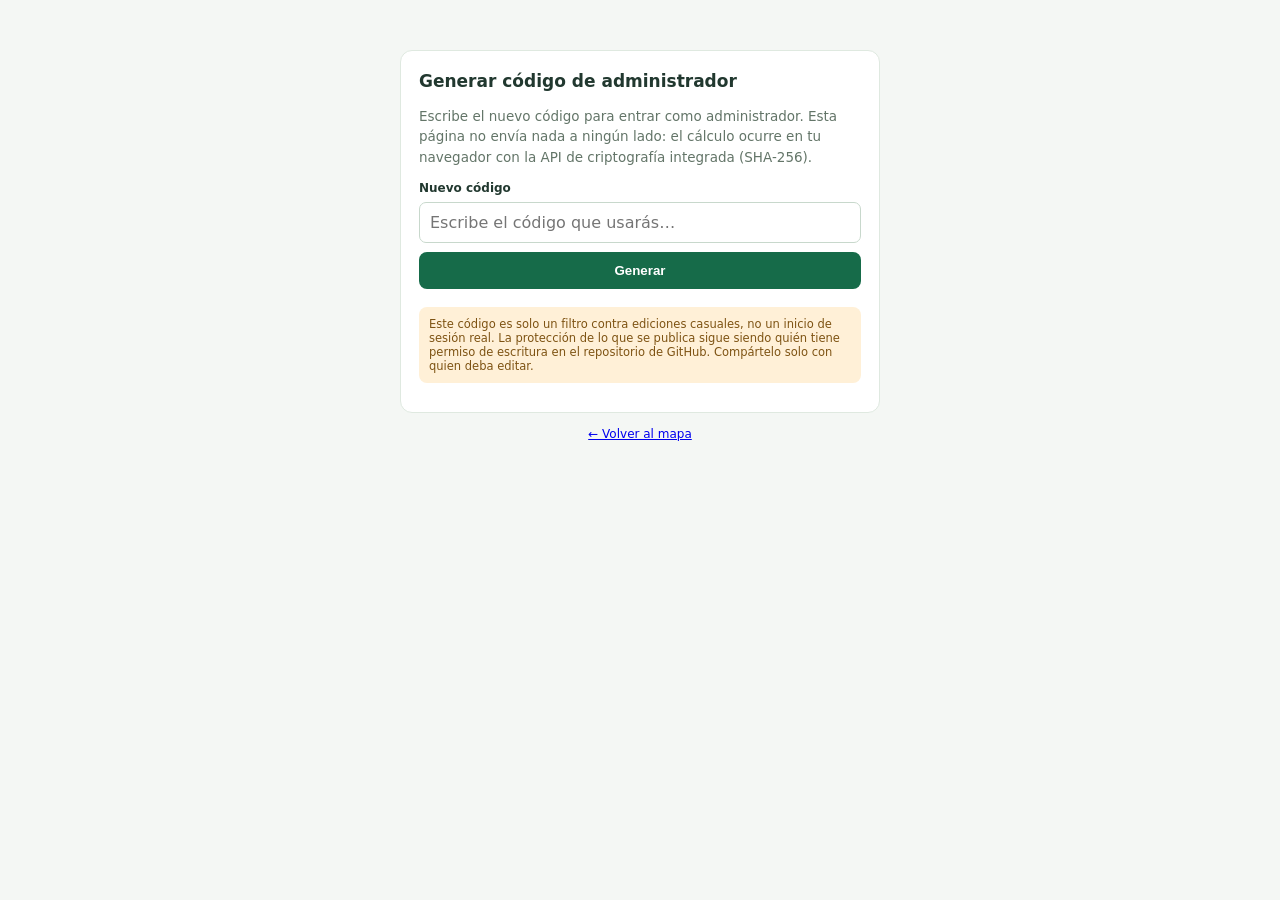
<file: generate-code.html>
<!doctype html>
<html lang="es">
<head>
<meta charset="utf-8" />
<meta name="viewport" content="width=device-width, initial-scale=1" />
<meta name="robots" content="noindex" />
<title>Generar código de administrador · Eco-Terra Maquilishuat</title>
<link rel="stylesheet" href="styles.css" />
</head>
<body>
  <div style="max-width:520px;margin:50px auto;padding:0 20px;">
    <div class="sidebar">
      <h2>Generar código de administrador</h2>
      <p style="font-size:13.5px;line-height:1.5;color:#637568">
        Escribe el nuevo código para entrar como administrador. Esta página no envía nada a ningún lado:
        el cálculo ocurre en tu navegador con la API de criptografía integrada (SHA-256).
      </p>
      <label for="code-input">Nuevo código</label>
      <input type="text" id="code-input" placeholder="Escribe el código que usarás…" autocomplete="off" />
      <button type="button" class="btn primary full" id="gen-btn">Generar</button>

      <div id="result" class="hidden" style="margin-top:18px;">
        <p style="font-size:12.5px;color:#637568">Copia esta línea completa y reemplaza la línea <code>const CODE_HASH = ...</code> dentro de <code>admin-auth.js</code>:</p>
        <textarea id="result-text" readonly style="font-family:monospace;font-size:12px;min-height:84px"></textarea>
        <button type="button" class="btn outline full" id="copy-btn" style="color:#194a37">Copiar línea</button>
        <p id="copy-ok" class="hidden" style="font-size:12px;color:#166b49">¡Copiado!</p>
      </div>

      <p class="warning" style="margin-top:18px;font-size:11.5px">
        Este código es solo un filtro contra ediciones casuales, no un inicio de sesión real. La protección de lo que se
        publica sigue siendo quién tiene permiso de escritura en el repositorio de GitHub. Compártelo solo con quien deba editar.
      </p>
    </div>
    <p style="text-align:center;font-size:12px;margin-top:14px"><a href="index.html">← Volver al mapa</a></p>
  </div>

  <script>
    async function sha256Hex(text) {
      const buf = await crypto.subtle.digest('SHA-256', new TextEncoder().encode(text));
      return Array.from(new Uint8Array(buf)).map(b => b.toString(16).padStart(2, '0')).join('');
    }
    async function generate() {
      const val = document.getElementById('code-input').value;
      if (!val) return;
      document.getElementById('result-text').value =
        `  const CODE_HASH = "${await sha256Hex(val)}"; // actualizado ${new Date().toISOString().slice(0, 10)}`;
      document.getElementById('result').classList.remove('hidden');
      document.getElementById('copy-ok').classList.add('hidden');
    }
    document.getElementById('gen-btn').addEventListener('click', generate);
    document.getElementById('code-input').addEventListener('keydown', e => { if (e.key === 'Enter') generate(); });
    document.getElementById('copy-btn').addEventListener('click', () => {
      const ta = document.getElementById('result-text'); ta.select();
      navigator.clipboard.writeText(ta.value).then(() => document.getElementById('copy-ok').classList.remove('hidden'));
    });
  </script>
</body>
</html>
</file>
<file: styles.css>
:root{font-family:Inter,ui-sans-serif,system-ui,-apple-system,Segoe UI,Arial,sans-serif;color:#21382f;background:#f4f7f4;font-synthesis:none}*{box-sizing:border-box}body{margin:0}.topbar{background:#143a2b;color:white;padding:24px max(24px,calc((100vw - 1500px)/2));display:flex;justify-content:space-between;gap:20px;align-items:center}.eyebrow{font-size:11px;letter-spacing:.15em;font-weight:700;color:#b6dec8}h1{font-size:clamp(22px,3vw,31px);margin:5px 0}.topbar p{margin:0;color:#c3d5ca;font-size:14px}.top-actions{display:flex;align-items:center;gap:12px}.tag{padding:7px 11px;background:#285440;border-radius:20px;font-size:12px;white-space:nowrap}.btn{border:0;cursor:pointer;border-radius:8px;padding:11px 13px;font-weight:700;transition:.15s;background:white;color:#194a37}.btn:focus-visible,button:focus-visible,.marker:focus-visible{outline:3px solid #74bcf2;outline-offset:2px}.btn.outline{border:1px solid #bfd0c4;background:transparent;color:inherit}.topbar .btn{border-color:#7da58e;color:white}.btn.primary{background:#166b49;color:white}.btn:hover{filter:brightness(.95)}.full{width:100%;margin-top:9px}main{max-width:1540px;margin:auto;padding:22px 24px}.stats{display:grid;grid-template-columns:repeat(4,1fr);gap:14px}.stats article{background:white;border:1px solid #e0e9e1;box-shadow:0 2px 10px #173a2508;border-radius:12px;padding:16px 18px}.stats span{display:block;color:#64776b;font-size:13px}.stats strong{font-size:30px}.progress-section{background:white;border-radius:12px;border:1px solid #e0e9e1;margin:14px 0 18px;padding:15px 18px}.progress-section>div:first-child{display:flex;justify-content:space-between;margin-bottom:10px}.progress{height:11px;background:#e9f0e9;border-radius:12px;overflow:hidden}.progress>div{width:0;height:100%;background:#209466;transition:width .2s}.main-grid{display:grid;grid-template-columns:310px minmax(0,1fr);gap:16px;align-items:start}.sidebar,.map-panel{background:white;border:1px solid #dfe9e0;border-radius:12px;overflow:hidden}.sidebar{padding:18px}.sidebar h2{font-size:17px;margin:2px 0 15px}.sidebar label{display:block;font-weight:650;font-size:12px;margin:14px 0 7px}select,input[type=search],input[type=text],input[type=date],input[type=number],textarea{border:1px solid #c8d8cc;background:white;border-radius:7px;padding:10px;width:100%;font:inherit;color:#1a3527}textarea{resize:vertical;min-height:70px}.legend{display:flex;align-items:center;flex-wrap:wrap;gap:6px;color:#607468;font-size:11px;line-height:2}.dot{width:11px;height:11px;border-radius:50%;display:inline-block;margin-left:3px}.pending{background:#df393e}.working{background:#edaa22}.done{background:#169965}.divider{height:1px;background:#e4eae4;margin:19px 0}.selection p,.editor-tools p{font-size:13px;color:#637568;line-height:1.5}.selection .id{font-size:20px;font-weight:800}.selection .status-pill{display:inline-block;font-size:12px;border-radius:12px;padding:4px 8px;background:#fbe7e7;margin:7px 0}.detail{font-size:13px;margin:8px 0}.detail b{color:#354c3b}.map-head{display:flex;justify-content:space-between;align-items:center;gap:12px;padding:12px 16px;border-bottom:1px solid #e2e8e2}.map-head small{display:block;color:#6b7e70;margin-top:3px}.zoom-actions{display:flex;gap:5px}.zoom-actions button{border:1px solid #d1ddd3;border-radius:8px;background:#f9fbf9;width:36px;height:34px;font-size:20px;cursor:pointer}.viewport{height:min(66vh,720px);min-height:360px;background:#e9ede9;overflow:hidden;position:relative;touch-action:none;cursor:grab}.viewport.dragging{cursor:grabbing}.map-content{position:absolute;top:0;left:0;transform-origin:0 0;width:1639px;height:959px;user-select:none}.map-content img{display:block;width:100%;height:100%;pointer-events:none}.markers{position:absolute;inset:0;pointer-events:none}.marker{pointer-events:auto;position:absolute;width:15px;height:15px;border:2px solid white;border-radius:50%;box-shadow:0 1px 5px #122d2e91;transform:translate(-50%,-50%);cursor:pointer;padding:0}.marker.pendiente{background:#df393e}.marker.proceso{background:#edaa22}.marker.instalada{background:#159c65}.marker.selected{outline:3px solid #101f17;z-index:2}.marker:hover{z-index:3;scale:1.3}.map-tip{font-size:12px;color:#657b6c;margin:0;padding:10px 16px;border-top:1px solid #e2e8e2}.editor-tools{margin-top:15px}.hidden{display:none!important}.file-label{display:block;border:1px solid #c8d8cc;padding:10px;text-align:center;border-radius:7px;cursor:pointer}#upload{width:100%;font-size:11px;margin:6px 0}.warning{background:#fff0d7;border-radius:8px;padding:10px;color:#7e5313!important}footer{color:#718477;font-size:12px;margin:20px 0 5px;text-align:center}.selection button{margin-top:10px}.form-field{display:block;font-size:12px;font-weight:650;margin:10px 0 5px}.actions{display:flex;gap:8px;margin-top:10px}.danger{color:#b62934!important}.input-note{font-size:11px!important}@media(max-width:800px){.topbar{padding:18px 14px;flex-direction:column;align-items:flex-start}.top-actions{flex-wrap:wrap}main{padding:14px}.stats{grid-template-columns:repeat(2,1fr);gap:8px}.stats article{padding:12px}.stats strong{font-size:25px}.main-grid{grid-template-columns:1fr}.sidebar{order:2}.map-panel{order:1}.viewport{height:54vh;min-height:300px}.map-head{flex-wrap:wrap}.map-content{will-change:transform}}

/* ===== Pestañas y sección de túmulos ===== */
.tabs{display:flex;gap:6px;background:#143a2b;padding:0 max(24px,calc((100vw - 1500px)/2));border-top:1px solid #285440}
.tab-btn{border:0;background:transparent;color:#b6dec8;font:inherit;font-weight:700;font-size:14px;padding:12px 18px;cursor:pointer;border-bottom:3px solid transparent}
.tab-btn:hover{color:white}
.tab-btn.active{color:white;border-bottom-color:#74d4a2}
.tab-btn:focus-visible{outline:3px solid #74bcf2;outline-offset:-3px}
.t-grid{margin-top:18px}
.dot.tum{background:#d62828}
.tum-svg{position:absolute;inset:0;width:100%;height:100%;pointer-events:none;overflow:visible}
.tum line{vector-effect:non-scaling-stroke;stroke-linecap:round}
.tum .tum-line{stroke:#d62828;stroke-width:5px;pointer-events:none}
.tum .tum-halo{stroke:#ffffff;stroke-width:9px;opacity:.85;pointer-events:none}
.tum .tum-hit{stroke:rgba(0,0,0,.001);stroke-width:24px;pointer-events:stroke;cursor:pointer}
.tum:hover .tum-line{stroke:#ff3b3b}
.tum.selected .tum-halo{stroke:#101f17;stroke-width:12px;opacity:1}
.tum:focus{outline:none}
.tum:focus-visible .tum-halo{stroke:#74bcf2;stroke-width:12px;opacity:1}
#tViewport.adding{cursor:crosshair}
#tViewport.editing .tum-hit{cursor:move}
.tum-pop{position:absolute;z-index:5;pointer-events:none;background:#101f17;color:#fff;font-size:12px;line-height:1.35;padding:6px 9px;border-radius:7px;box-shadow:0 2px 8px #0005;white-space:nowrap;transform:translate(-50%,-100%)}
.tum-pop b{color:#ffb4b4}
.chip{display:inline-block;font-size:11px;border-radius:10px;padding:2px 7px;margin-left:6px;vertical-align:1px}
.chip.warn{background:#fff0d7;color:#7e5313}
.selection .status-pill.tum-pill{background:#fbe7e7;color:#8f1f26}
.selection label.form-field{display:block}
.selection input[type=range]{width:100%;padding:0}
.file-label.full{margin-top:9px;font-size:14px;font-weight:700;color:#194a37}
.file-label.full:hover{background:#f4f7f4}
#tLocalNote{margin-top:12px;font-size:12px}
#tLocalNote .btn{margin-top:8px;font-size:12px}
@media(max-width:800px){.tabs{padding:0 14px}.tum-pop{font-size:11px}}

/* ===== Estados de túmulos (mismos colores que las señales de alto) ===== */
.tum.pendiente .tum-line{stroke:#df393e}
.tum.proceso .tum-line{stroke:#edaa22}
.tum.instalado .tum-line{stroke:#159c65}
.tum.pendiente:hover .tum-line{stroke:#f2575b}
.tum.proceso:hover .tum-line{stroke:#f6bd48}
.tum.instalado:hover .tum-line{stroke:#25b57c}
.selection .status-pill.pill-pendiente{background:#fbe7e7;color:#8f1f26}
.selection .status-pill.pill-proceso{background:#fdf0d2;color:#8a5a06}
.selection .status-pill.pill-instalado,.selection .status-pill.pill-instalada{background:#dcf3e8;color:#0f6b46}
.tum-pop b{color:#fff}
.admin-only{margin-top:0}
.admin-only h2{margin-top:0}
.admin-only .file-label.full,.admin-only .btn.full{font-size:14px}
#aLocalNote,#tLocalNote{margin-top:12px;font-size:12px}
#aLocalNote .btn{margin-top:8px;font-size:12px}
/* ===== Ventana de acceso de administrador (mismo estilo que el panel de torneos) ===== */
.modal{position:fixed;inset:0;display:flex;align-items:center;justify-content:center;padding:20px;z-index:50;background:linear-gradient(135deg,#0b2e1a,#13502c)}
.modal-card{background:#fff;border-radius:14px;box-shadow:0 14px 40px #0f1e1429;padding:30px 26px;max-width:380px;width:100%;text-align:center}
.modal-logo{display:block;width:70px;height:70px;margin:0 auto 14px;border-radius:50%;object-fit:cover;background:#fff;box-shadow:0 0 0 1px #e2e8e0}
.modal-card h2{font-size:18px;margin:0 0 4px}
.modal-card .note{font-size:12.5px;color:#4a564e;margin:10px 0 18px;line-height:1.5}
.modal-card input[type=password]{width:100%;margin-bottom:10px;padding:12px 10px;font:inherit;font-size:15px;text-align:center;border:1px solid #e2e8e0;border-radius:9px;background:#fff;color:#0f1a14}
.modal-card input[type=password]:focus{outline:2px solid #8bd346;outline-offset:1px}
.modal-card .modal-error{color:#e14b4b;font-size:12.5px;margin:0 0 10px}
.btn.lime{background:#8bd346;color:#0b2e1a;border-radius:999px;padding:12px 16px;width:100%}
.btn.lime:hover{background:#5fae27;filter:none}
.btn.lime:disabled{opacity:.5;cursor:not-allowed}
.modal-back{display:inline-block;background:none;border:0;color:#4a564e;font:inherit;font-size:12.5px;margin-top:14px;cursor:pointer}
.modal-back:hover{color:#0f1a14;text-decoration:underline}
</file>
